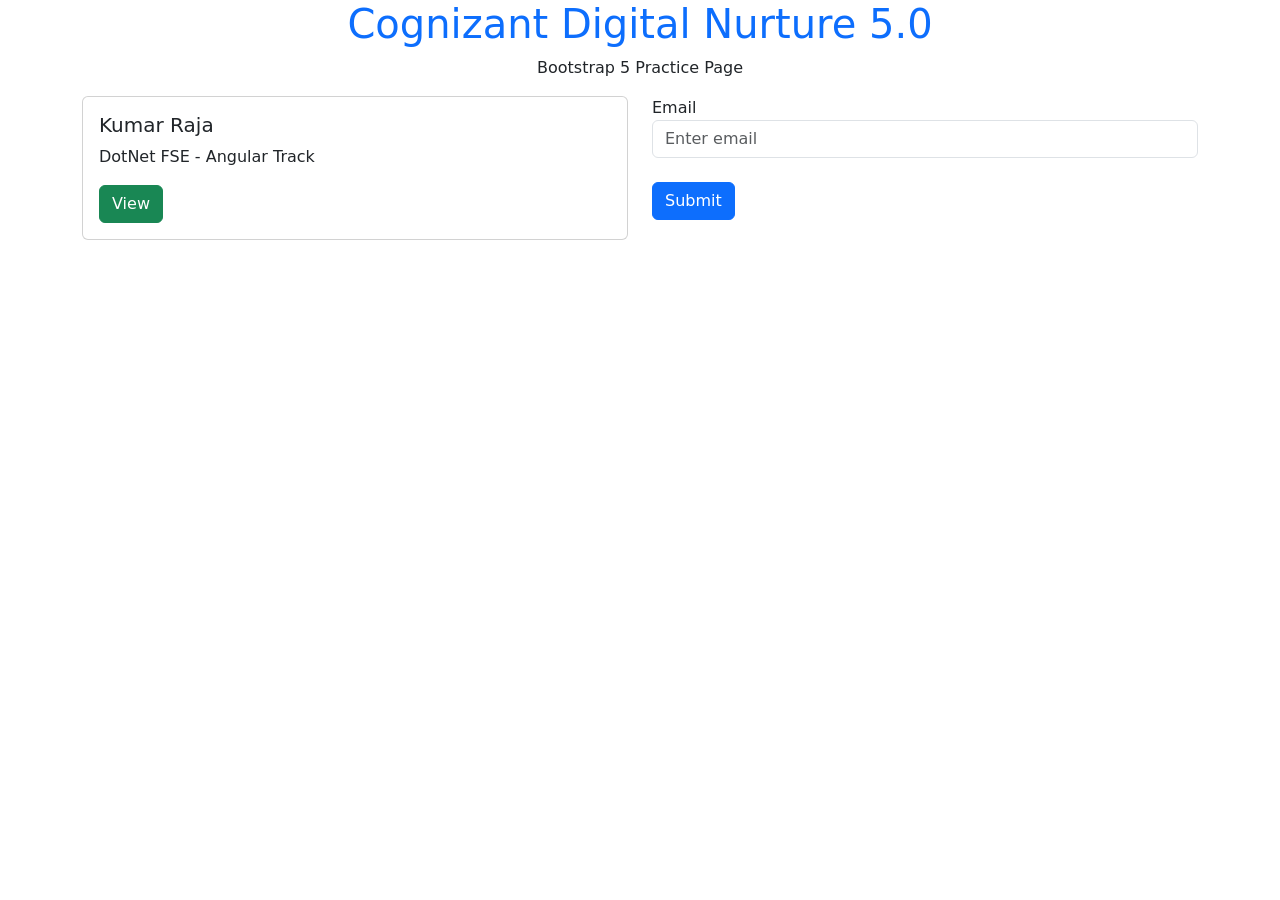
<file: Upskilling/Module-1-Frontend/Bootstrap5/Code/index.html>
<!DOCTYPE html>
<html>

<head>

<title>
Bootstrap 5 Practice
</title>


<link href="https://cdn.jsdelivr.net/npm/bootstrap@5.3.0/dist/css/bootstrap.min.css"
rel="stylesheet">

</head>


<body>


<div class="container">


<h1 class="text-primary text-center">

Cognizant Digital Nurture 5.0

</h1>


<p class="text-center">

Bootstrap 5 Practice Page

</p>



<div class="row">


<div class="col-md-6">


<div class="card">


<div class="card-body">


<h5 class="card-title">

Kumar Raja

</h5>


<p class="card-text">

DotNet FSE - Angular Track

</p>


<button class="btn btn-success">

View

</button>


</div>

</div>


</div>



<div class="col-md-6">


<form>


<label>

Email

</label>


<input class="form-control"
type="email"
placeholder="Enter email">


<br>


<button class="btn btn-primary">

Submit

</button>


</form>


</div>


</div>


</div>



<script src="https://cdn.jsdelivr.net/npm/bootstrap@5.3.0/dist/js/bootstrap.bundle.min.js">

</script>


</body>

</html>
</file>
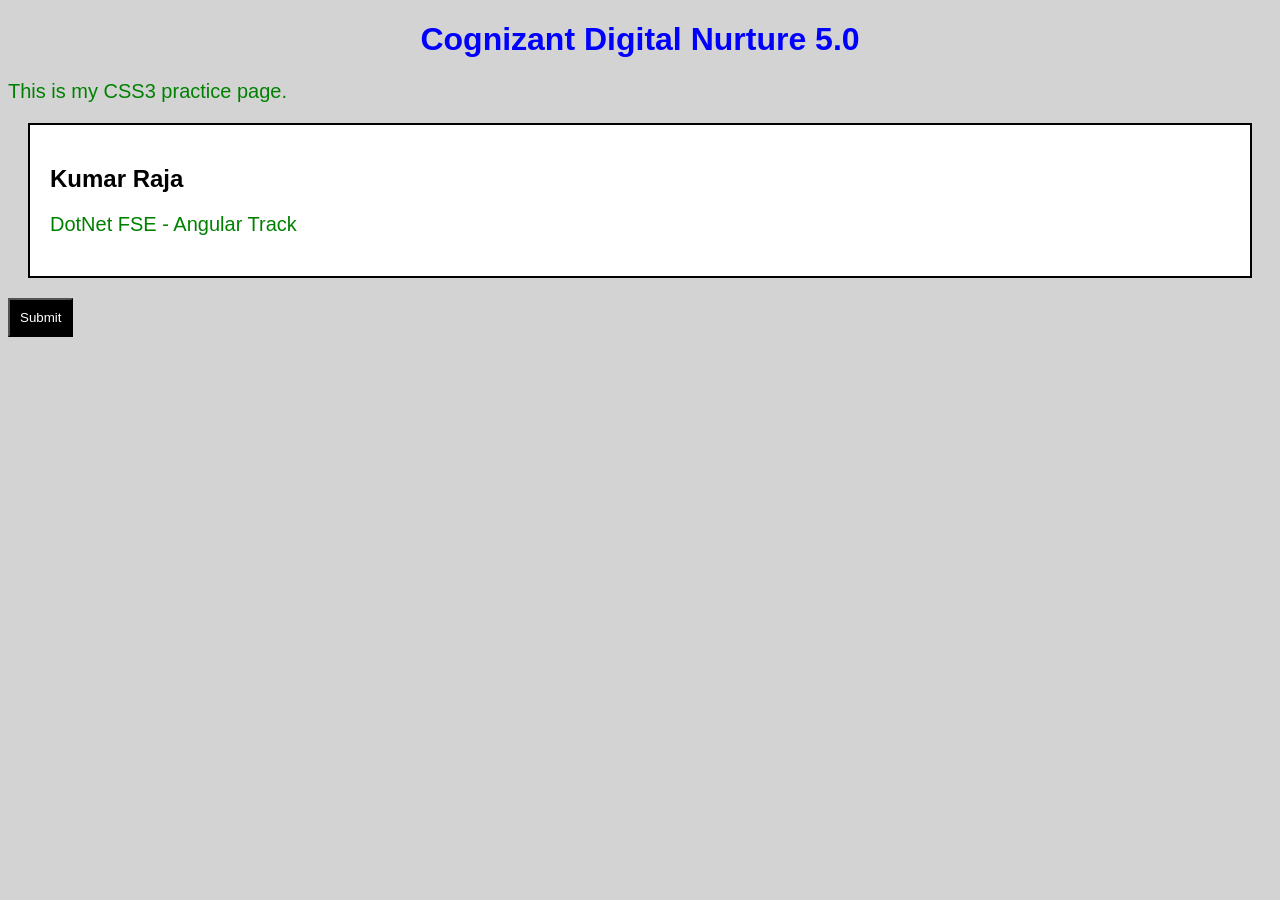
<file: Upskilling/Module-1-Frontend/CSS3/Code/index.html>
<!DOCTYPE html>
<html>

<head>

<title>CSS3 Practice</title>

<link rel="stylesheet" href="style.css">

</head>


<body>

<h1>Cognizant Digital Nurture 5.0</h1>


<p>
This is my CSS3 practice page.
</p>


<div class="box">

<h2>Kumar Raja</h2>

<p>
DotNet FSE - Angular Track
</p>

</div>


<button>
Submit
</button>


</body>

</html>
</file>
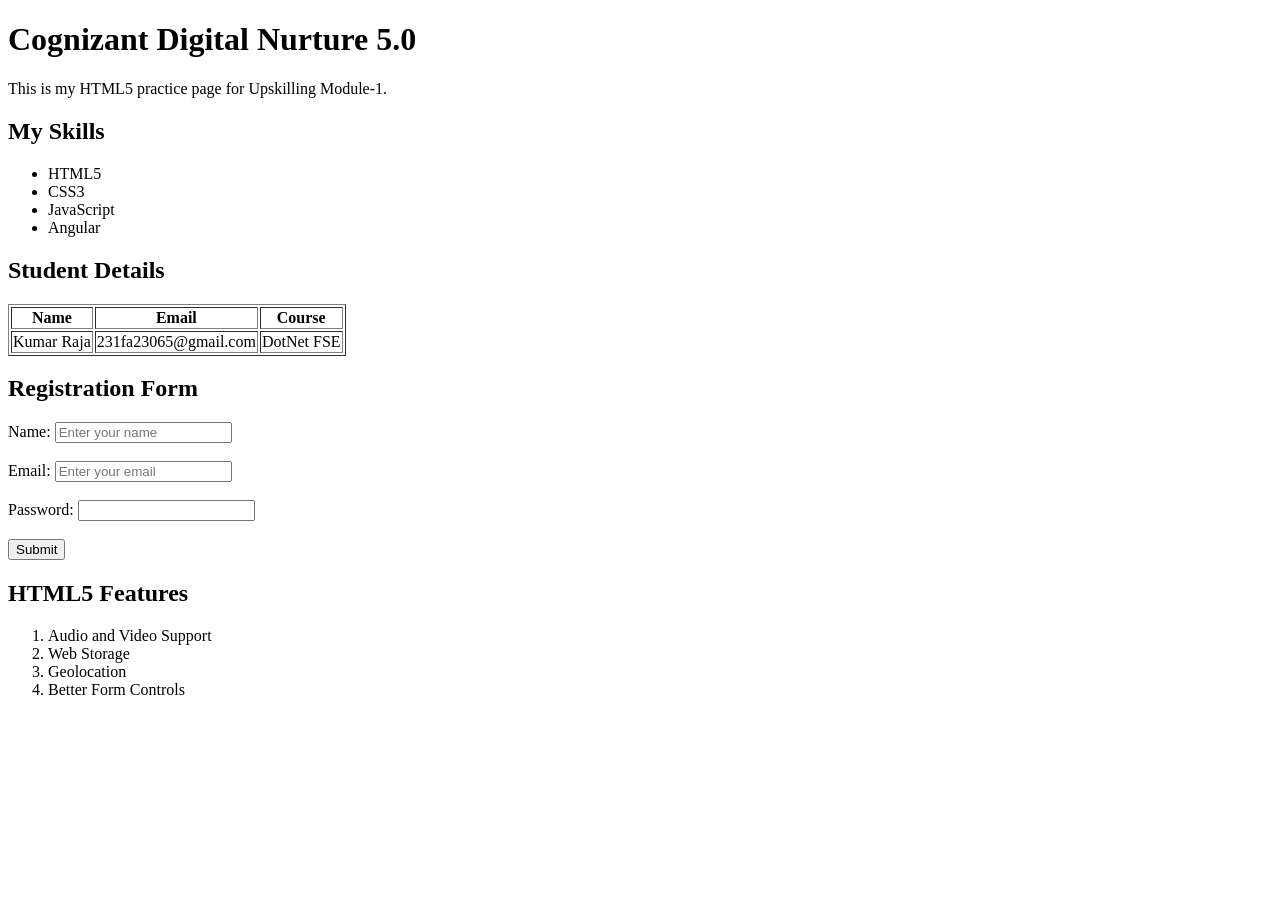
<file: Upskilling/Module-1-Frontend/HTML5/code/index.html>
<!DOCTYPE html>
<html>

<head>
    <title>Kumar Raja HTML5 Practice</title>
</head>

<body>

    <h1>Cognizant Digital Nurture 5.0</h1>

    <p>
        This is my HTML5 practice page for Upskilling Module-1.
    </p>


    <h2>My Skills</h2>

    <ul>
        <li>HTML5</li>
        <li>CSS3</li>
        <li>JavaScript</li>
        <li>Angular</li>
    </ul>


    <h2>Student Details</h2>

    <table border="1">

        <tr>
            <th>Name</th>
            <th>Email</th>
            <th>Course</th>
        </tr>

        <tr>
            <td>Kumar Raja</td>
            <td>231fa23065@gmail.com</td>
            <td>DotNet FSE</td>
        </tr>

    </table>


    <h2>Registration Form</h2>

    <form>

        <label>Name:</label>
        <input type="text" placeholder="Enter your name">

        <br><br>

        <label>Email:</label>
        <input type="email" placeholder="Enter your email">

        <br><br>

        <label>Password:</label>
        <input type="password">

        <br><br>

        <button type="submit">
            Submit
        </button>

    </form>


    <h2>HTML5 Features</h2>

    <ol>
        <li>Audio and Video Support</li>
        <li>Web Storage</li>
        <li>Geolocation</li>
        <li>Better Form Controls</li>
    </ol>


</body>

</html>
</file>
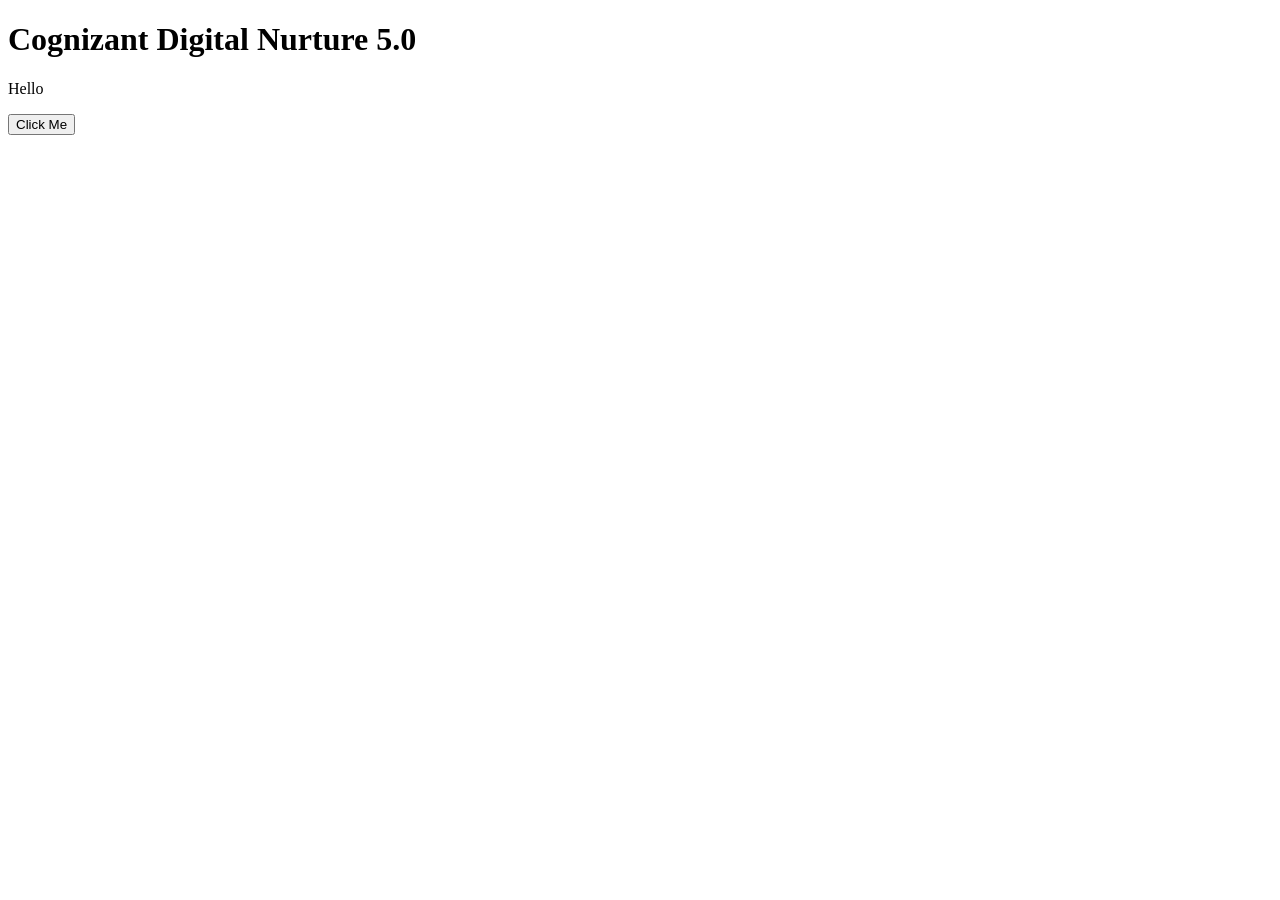
<file: Upskilling/Module-1-Frontend/JavaScript/Code/index.html>
<!DOCTYPE html>
<html>

<head>

<title>
JavaScript Practice
</title>

</head>


<body>

<h1>
Cognizant Digital Nurture 5.0
</h1>


<p id="demo">
Hello
</p>


<button onclick="changeText()">
Click Me
</button>


<script src="script.js"></script>


</body>

</html>
</file>
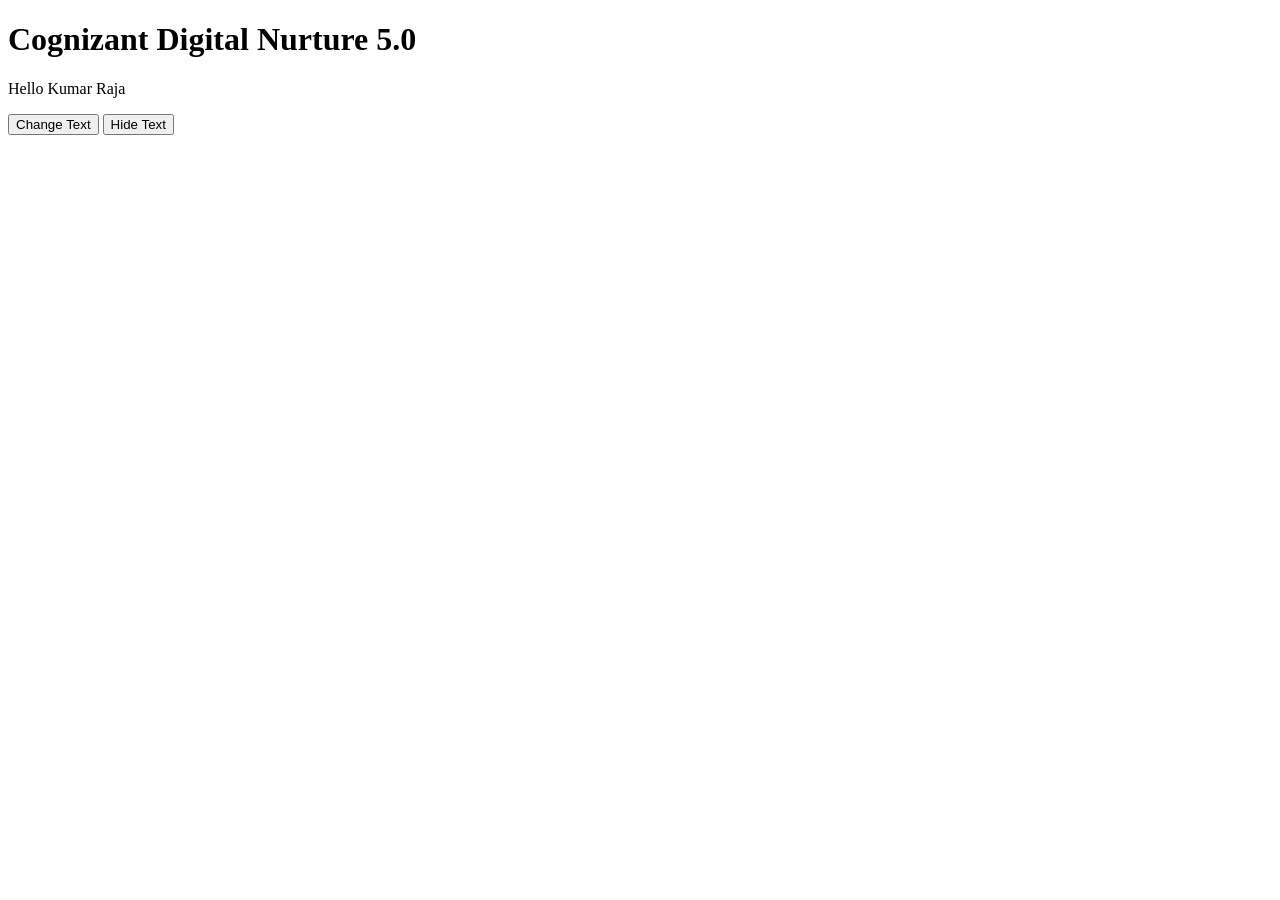
<file: Upskilling/Module-1-Frontend/jQuery/Code/index.html>
<!DOCTYPE html>
<html>

<head>

<title>
jQuery Practice
</title>


<script src="https://code.jquery.com/jquery-3.7.0.min.js"></script>

</head>


<body>


<h1>
Cognizant Digital Nurture 5.0
</h1>


<p id="demo">
Hello Kumar Raja
</p>


<button id="change">

Change Text

</button>


<button id="hide">

Hide Text

</button>


<script src="script.js"></script>


</body>

</html>
</file>
<file: Upskilling/Module-1-Frontend/CSS3/Code/style.css>
body{

background-color: lightgray;

font-family: Arial;

}


h1{

color: blue;

text-align:center;

}


p{

font-size:20px;

color:green;

}


.box{

background-color:white;

padding:20px;

border:2px solid black;

margin:20px;

}


button{

background-color:black;

color:white;

padding:10px;

}
</file>
